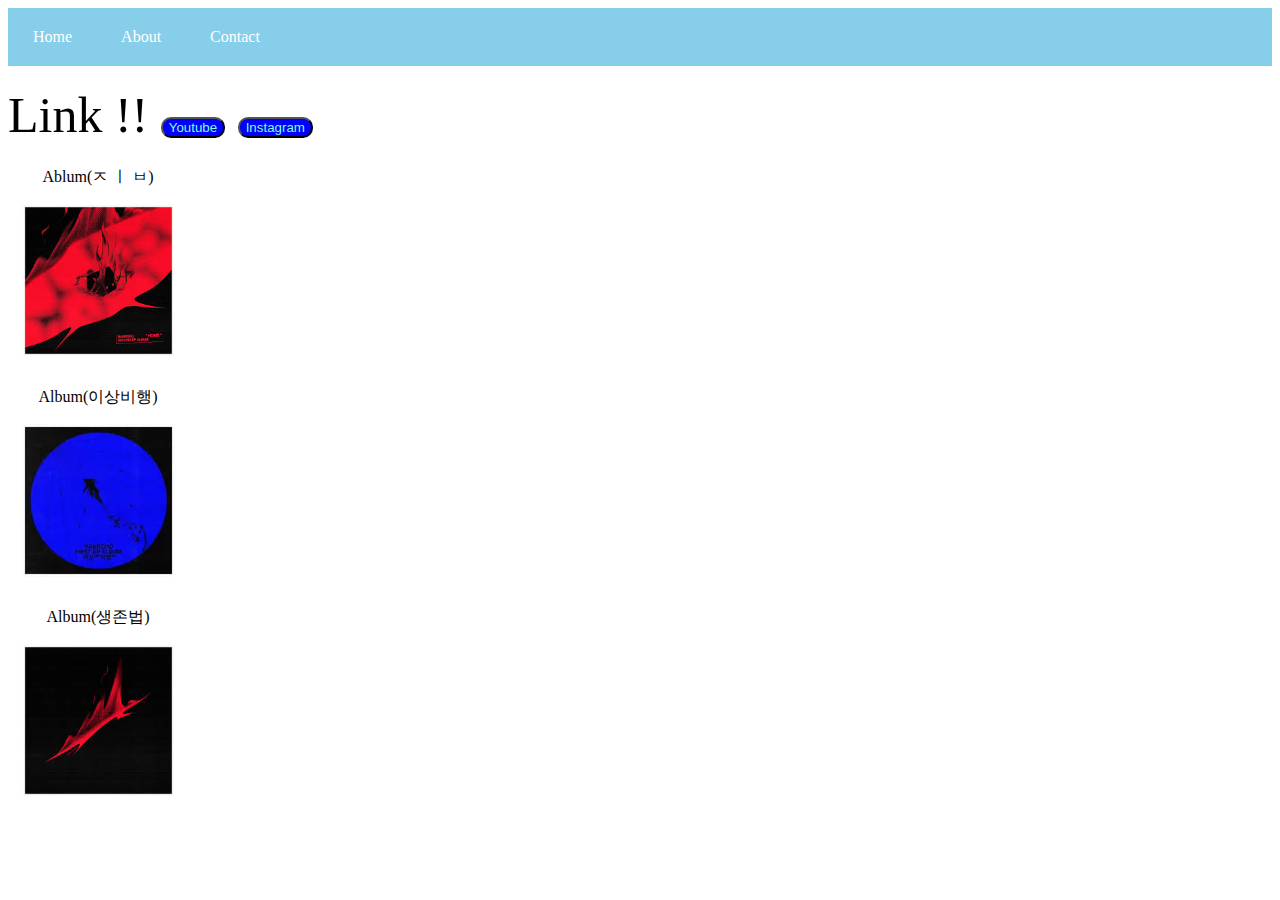
<file: contact.html>
<html>
  <head>
    <title>Contact</title>
    <link rel="stylesheet" href="style.css" />
    <style>
      .contact {
        font-size: 50px;
      }
      .band-member-box {
        width: 100%;
        height: 50%;
        display: flex;
        justify-content: space-around;
        align-items: center;
      }
      .member-card {
        width: 180px;
        height: 220px;
        display: flex;
        flex-direction: column;
        justify-content: center;
        align-items: center;
      }
      .member-card > p {
        text-align: center;
      }
      a {
      text-decoration: none;
      color: aquamarine;
      }
      .link-btn {
        justify-content: center;
        border-radius: 10px;
        size: 15;
        background-color: blue;
      }
    </style>
  </head>
  <body>
    <nav class="nav-class">
      <a href="index.html">Home</a>
      <a href="about.html">About</a>
      <a href="contact.html">Contact</a>
    </nav>
    <h2></h2>
    <div class="contact">
      Link !!
      <button class="link-btn"><a href="https://www.youtube.com/@hanroro6055">Youtube</a></button>
      <button class="link-btn"><a href="https://www.instagram.com/hanr0r0/">Instagram</a></button>
    </div>
    <div id="band-member-box">
            <div class="member-card">
              <p>Ablum(ㅈ ㅣ ㅂ)</p>
              <img
                src="[data-uri]"
                alt="Member Photo"
                width="153"
                height="153"
              />
            </div>
            <div class="member-card">
              <p>Album(이상비행)</p>
              <img
                src="[data-uri]"
                alt="Member Photo"
                width="153"
                height="153"
              />
            </div>
            <div class="member-card">
              <p>Album(생존법)</p>
              <img
                src="[data-uri]"
                alt="Member Photo"
                width="153"
                height="153"
              />
            </div>
          </div>
        </div>
      </div>
  </body>
</html>
</file>
<file: style.css>
.sectionwrapper2 {
  background-color: aqua;
}
.sectionwrapper2 h1 {
  font-size: 30px;
}
.nav-class {
  background-color: skyblue;
  padding: 10px;
}
.nav-class a {
  color: white;
  margin-right: 15px;
  text-decoration: none;
  padding: 10px 15px;
  display: inline-block;
  transition: 0.3s ease-in;
}
.nav-class a:hover {
  background-color: snow;
}
</file>
